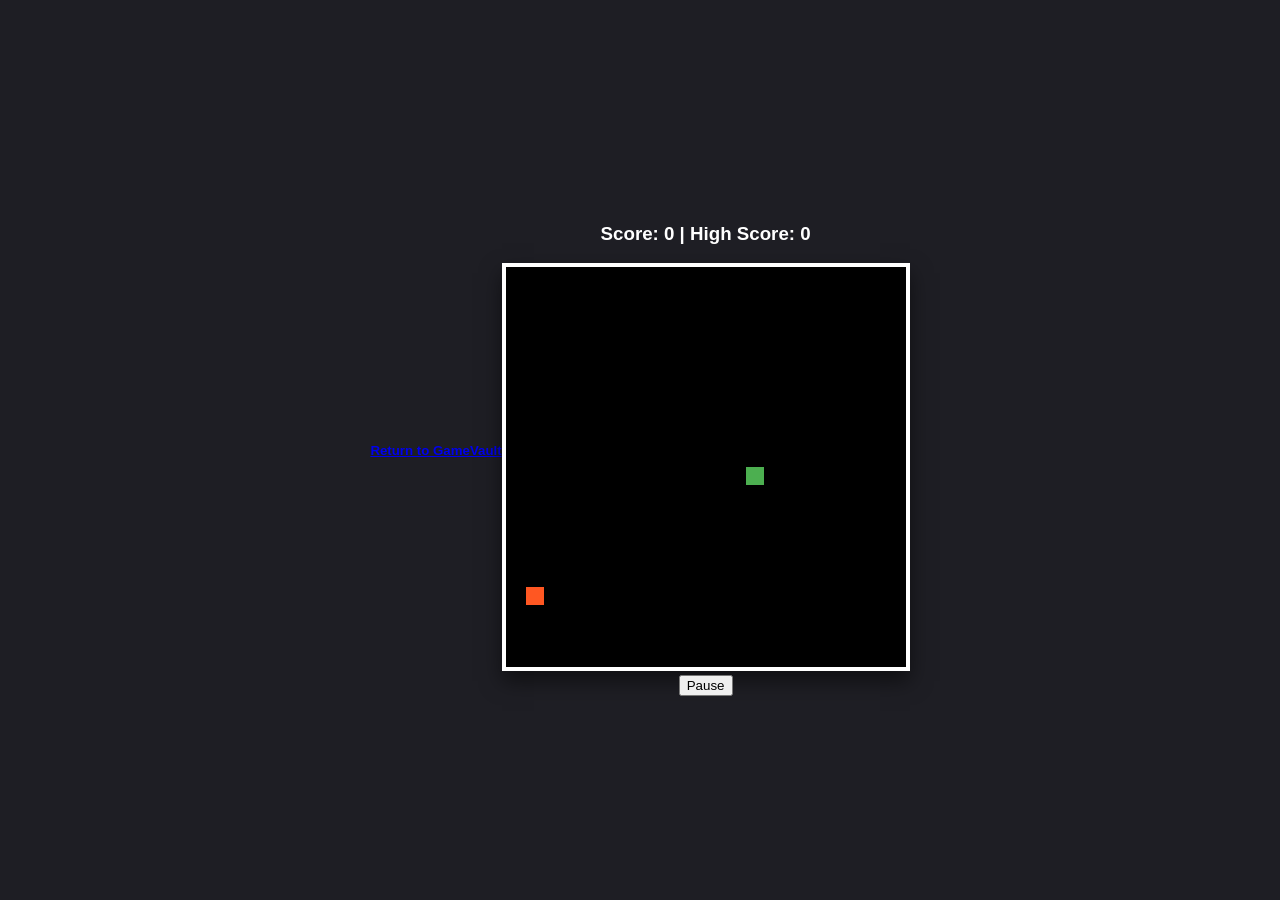
<file: snake.html>
<!DOCTYPE html>
<html>
  <head>
    <meta charst="UTF-8">
    <meta name="viewport" content="width=devoce-width, initial-scale=1.0">
    <title>GameVault - Snake</title>
    <link rel="stylesheet" href="snake.css">
  </head>
  <body>
    <header>
      <a href="index.html"><h5>Return to GameVault</h5></a>
    </header>
    <main>
      <div class="game-container">
        <h3>Score: <span id="score">0</span> | High Score: <span id="highScore">0</span></h3>
        <canvas id="gameCanvas" width="400" height="400"></canvas>
        <div class="controls">
          <button id="pauseBtn">Pause</button>
        </div>
      </div>
    </main>
    <script src="snake.js"></script>
  </body>
</html>
</file>
<file: snake.css>
body {
    background-color: #1e1e24;
    color: #fff;
    font-family: 'Arial', sans-serif;
    display: flex;
    justify-content: center;
    align-items: center;
    height: 100vh;
    margin: 0;
}

.game-container {
    text-align: center;
}

h1 {
    margin-bottom: 10px;
    font-size: 2rem;
}

canvas {
    background-color: #000;
    border: 4px solid #fff;
    box-shadow: 0 10px 20px rgba(0,0,0,0.5);
}
</file>
